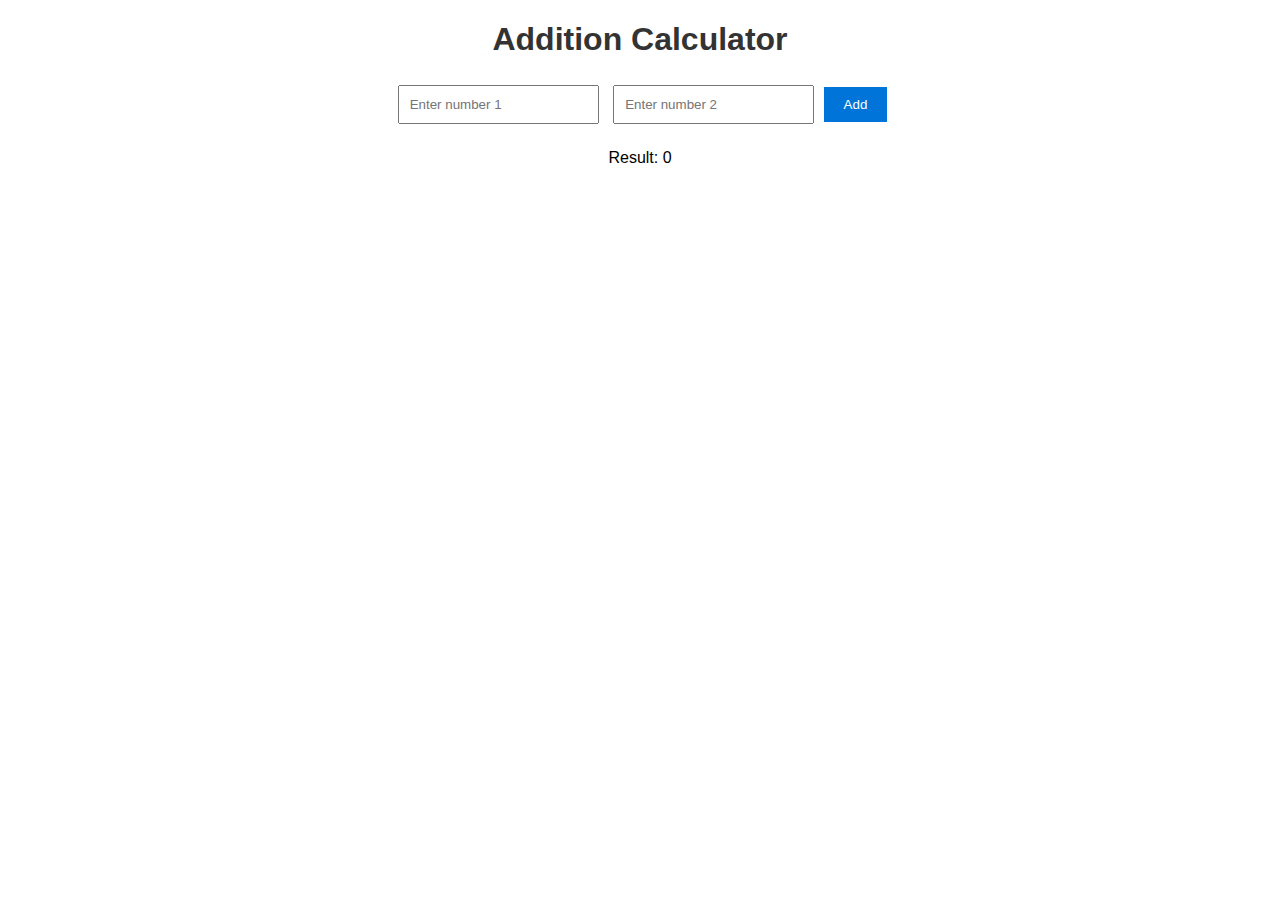
<file: index.html>
<!-- index.html -->
<!DOCTYPE html>
<html>
<head>
    <title>Addition Calculator</title>
    <link rel="stylesheet" type="text/css" href="style.css">
</head>
<body>
    <h1>Addition Calculator</h1>
    <form action="/add" method="post">
        <input type="text" name="num1" placeholder="Enter number 1" required>
        <input type="text" name="num2" placeholder="Enter number 2" required>
        <input type="submit" value="Add">
    </form>
    <div class="result">
        <p>Result: <span id="result">0</span></p>
    </div>
</body>
</html>
</file>
<file: style.css>
/* style.css */
body {
    font-family: Arial, sans-serif;
    text-align: center;
    margin: 20px;
}

h1 {
    color: #333;
}

form {
    margin: 20px auto;
}

input[type="text"] {
    padding: 10px;
    margin: 5px;
}

input[type="submit"] {
    padding: 10px 20px;
    background-color: #0074D9;
    color: #fff;
    border: none;
    cursor: pointer;
}

.result {
    margin: 20px auto;
}
</file>
